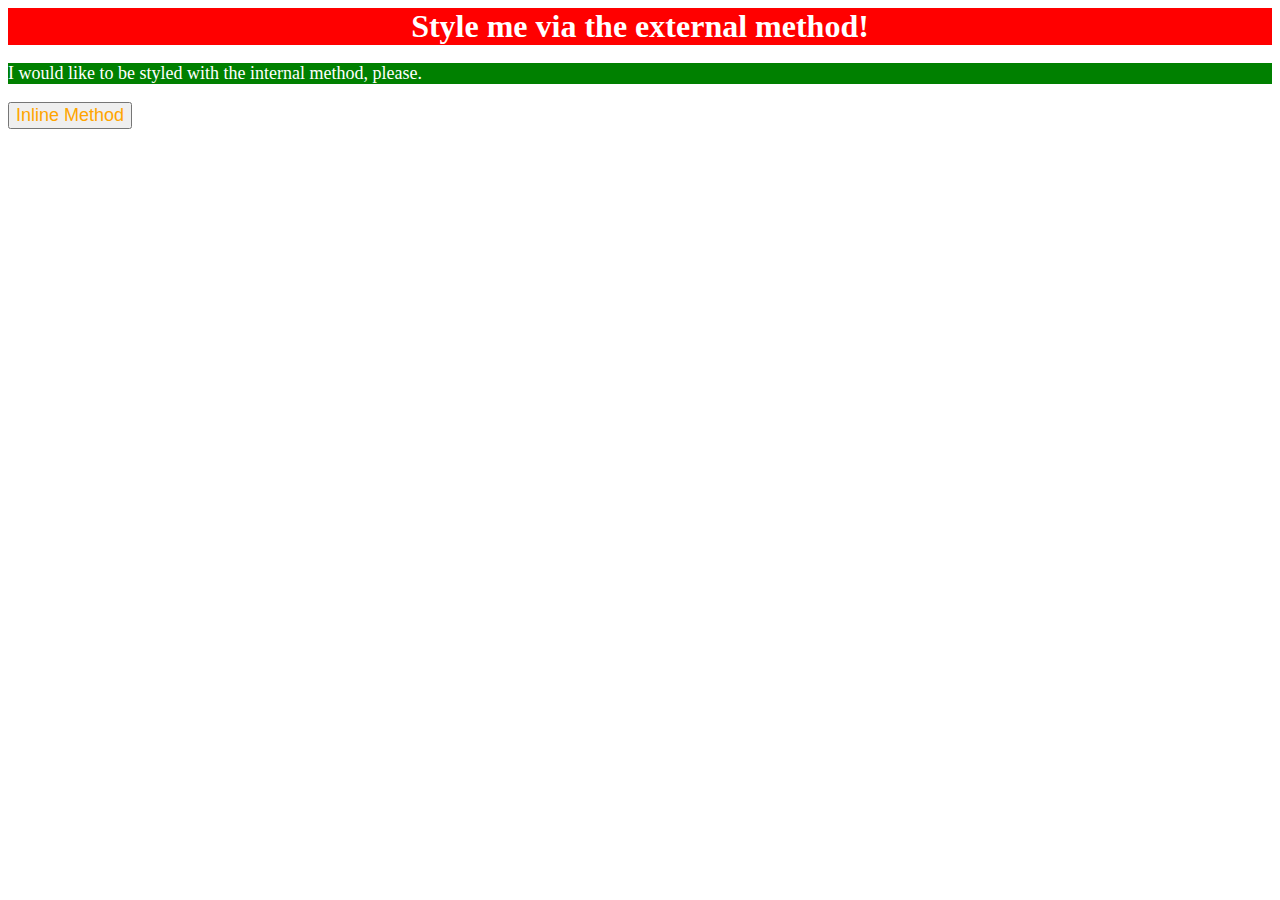
<file: foundations/01-css-methods/index.html>
<!DOCTYPE html>
<html lang="en">
  <head>
    <meta charset="UTF-8">
    <meta http-equiv="X-UA-Compatible" content="IE=edge">
    <meta name="viewport" content="width=device-width, initial-scale=1.0">
    <link rel="stylesheet" href="styles.css">
    <style>

    p {
        background-color: green;
        color: white;
        font-size:18px;
    }

    </style>
    <title>Methods for Adding CSS</title>
  </head>
  <body>
    <div>Style me via the external method!</div>
    <p>I would like to be styled with the internal method, please.</p>
    <button style="color: orange; font-size: 18px;">Inline Method</button>
  </body>
</html>
</file>
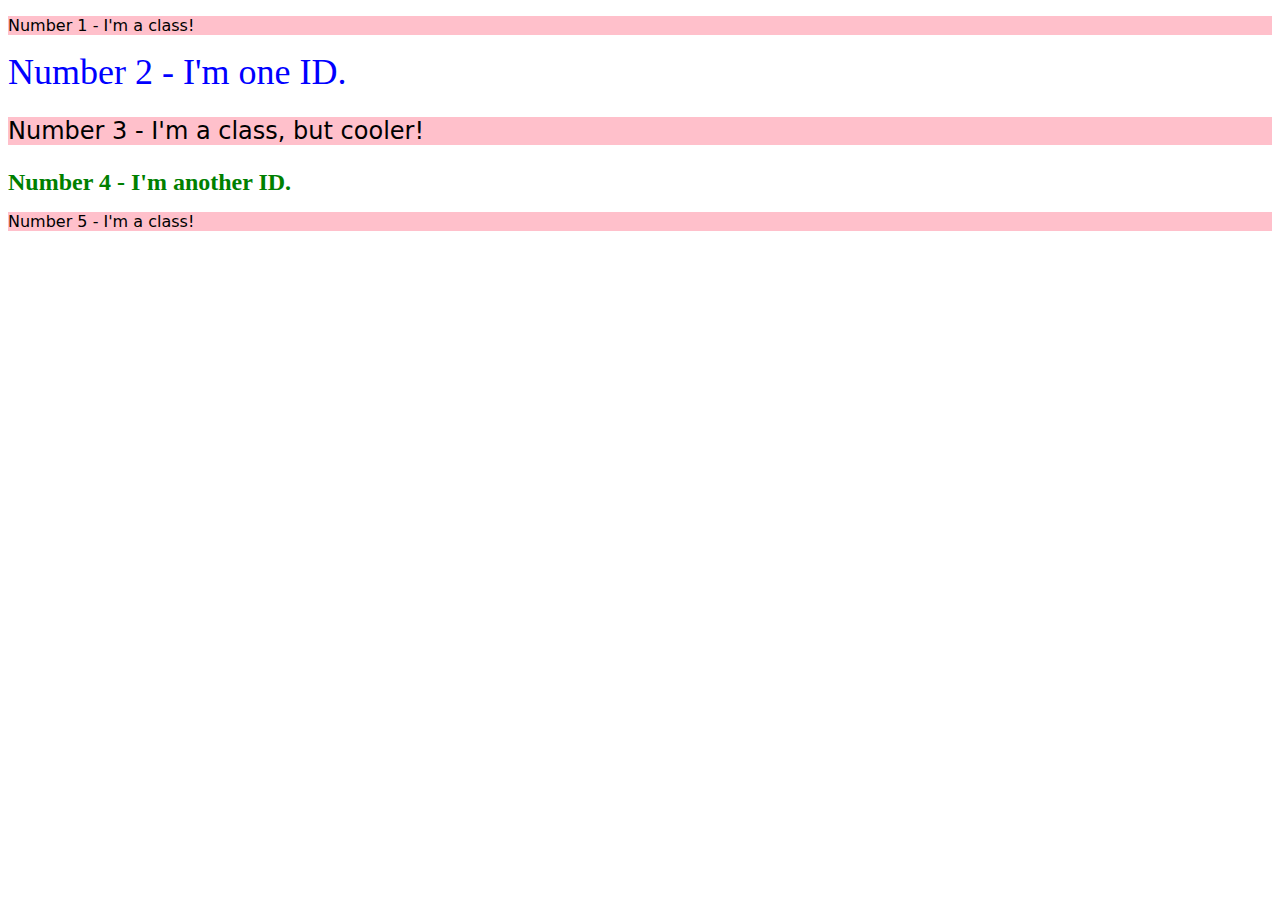
<file: foundations/02-class-id-selectors/index.html>
<!DOCTYPE html>
<html lang="en">
  <head>
    <meta charset="UTF-8">
    <meta http-equiv="X-UA-Compatible" content="IE=edge">
    <meta name="viewport" content="width=device-width, initial-scale=1.0">
    <title>Class and ID Selectors</title>
    <link rel="stylesheet" href="style.css">
  </head>
  <body>
    <p class="cute">Number 1 - I'm a class!</p>
    <div id="title">Number 2 - I'm one ID.</div>
    <p class="cute duck">Number 3 - I'm a class, but cooler!</p>
    <div id="header">Number 4 - I'm another ID.</div>
    <p class="cute">Number 5 - I'm a class!</p>
  </body>
</html>
</file>
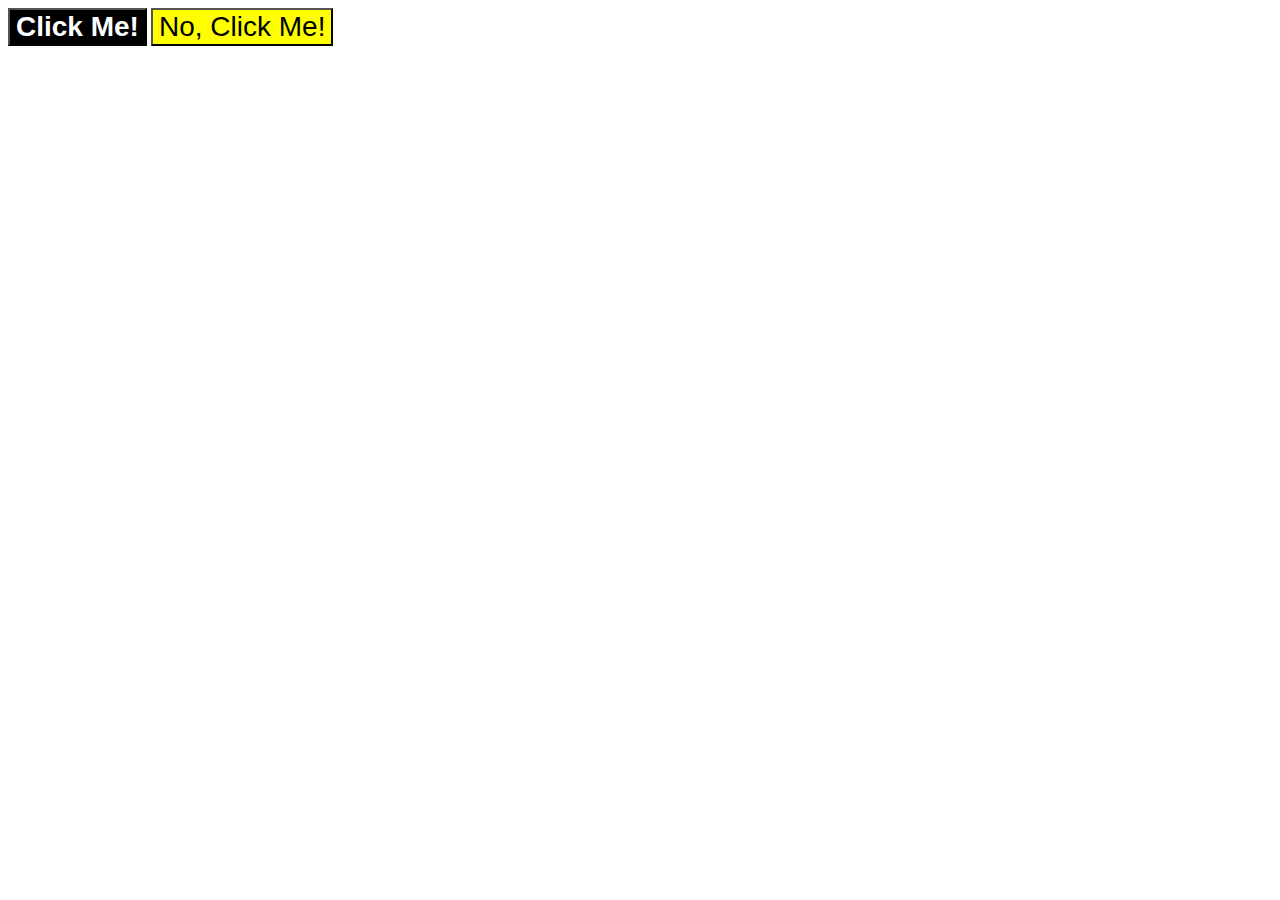
<file: foundations/03-grouping-selectors/index.html>
<!DOCTYPE html>
<html lang="en">
  <head>
    <meta charset="UTF-8">
    <meta http-equiv="X-UA-Compatible" content="IE=edge">
    <meta name="viewport" content="width=device-width, initial-scale=1.0">
    <title>Grouping Selectors</title>
    <link rel="stylesheet" href="style.css">
  </head>
  <body>
    <button class="yes">Click Me!</button>
    <button class="not">No, Click Me!</button>
  </body>
</html>
</file>
<file: foundations/01-css-methods/styles.css>
div {
    background-color:red;
    color:white;
    font-size:32px;
    text-align: center;
    font-weight: bold;
}
</file>
<file: foundations/02-class-id-selectors/style.css>
.cute,
.duck {
    background-color: rgb(255, 192, 203);
    font-family: Verdana, "DejaVu Sans", sans-serif;
}

.duck {
    font-size: 24px;
}

#title {
    color: blue;
    font-size: 36px;
  }

#header {
    color: green;
    font-size: 24px;
    font-weight: bold;
}
</file>
<file: foundations/03-grouping-selectors/style.css>
.not,
.yes {
    font-size: 28px;
    font-family: Helvetica, "Times New Roman", sans-serif;
}

.not {
    background-color: yellow;
}

.yes {
    font-weight: bold;
    background-color: black;
    color: white;
}
</file>
